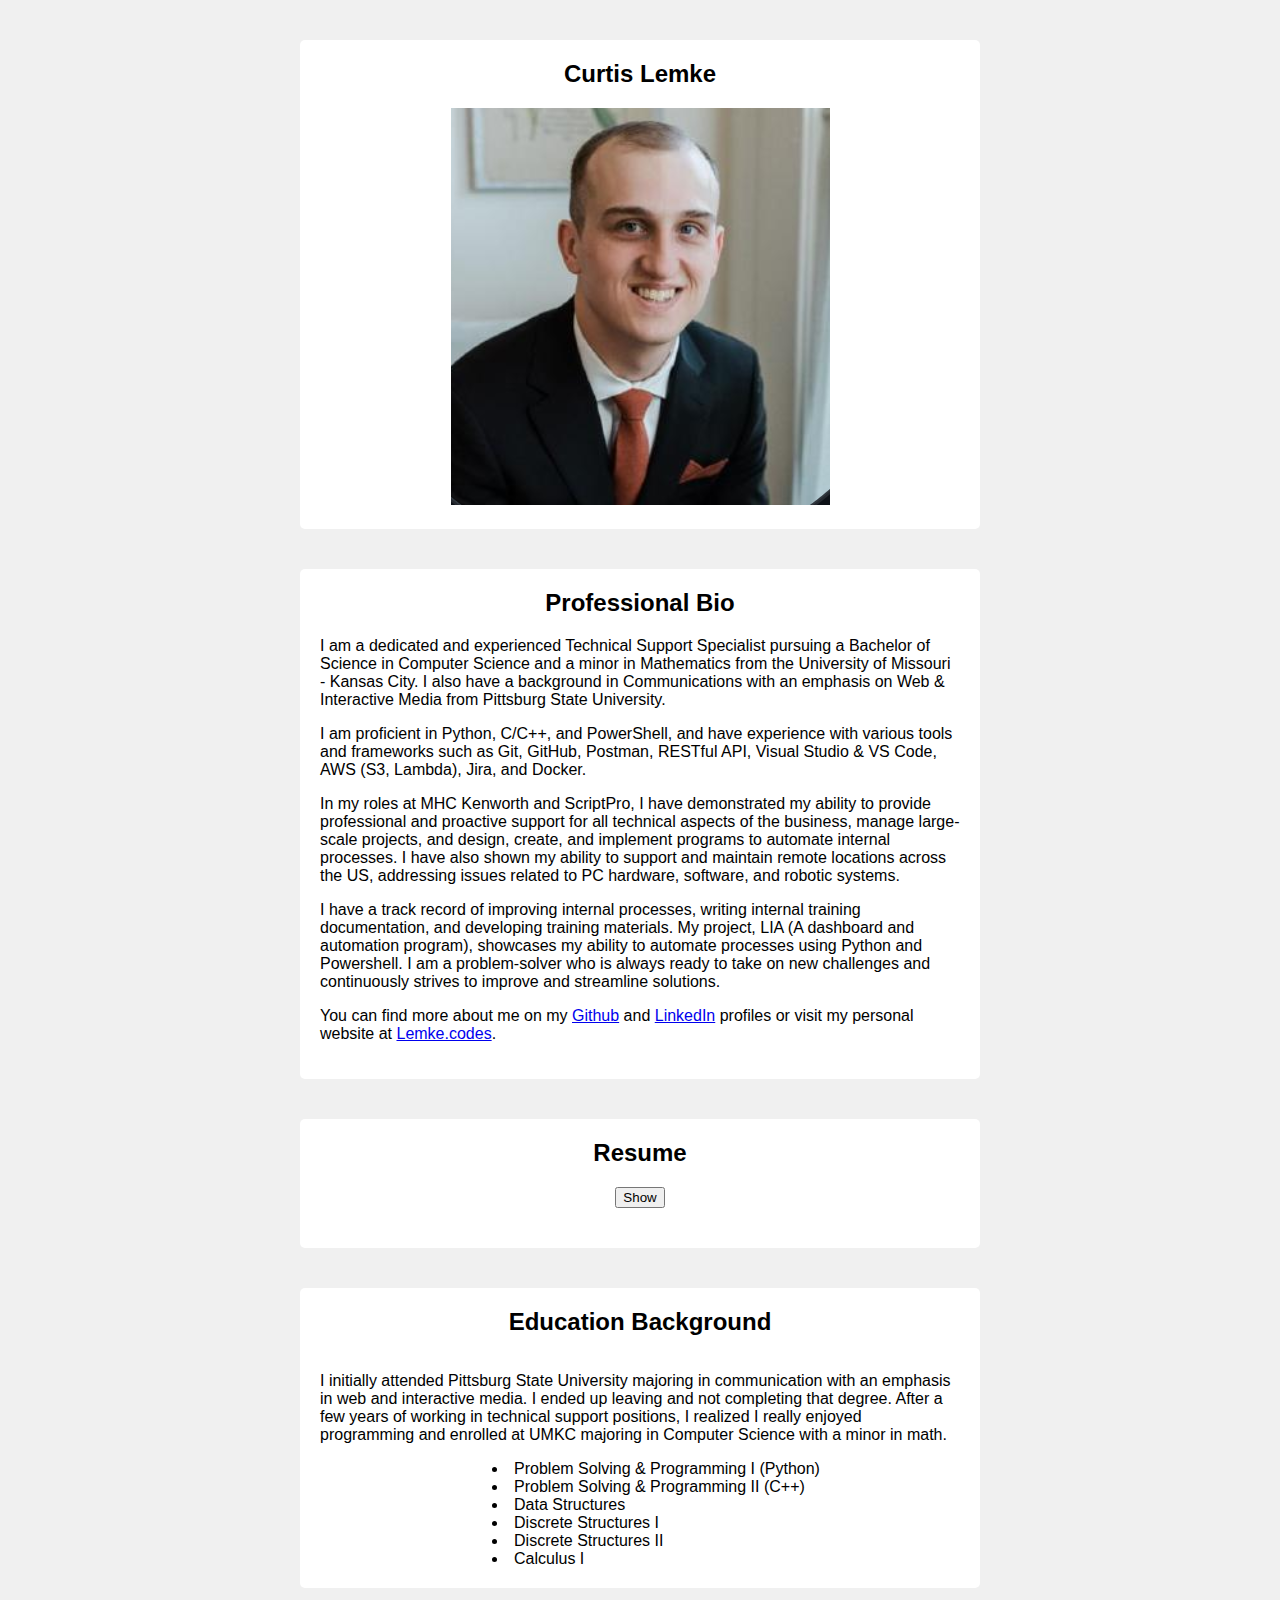
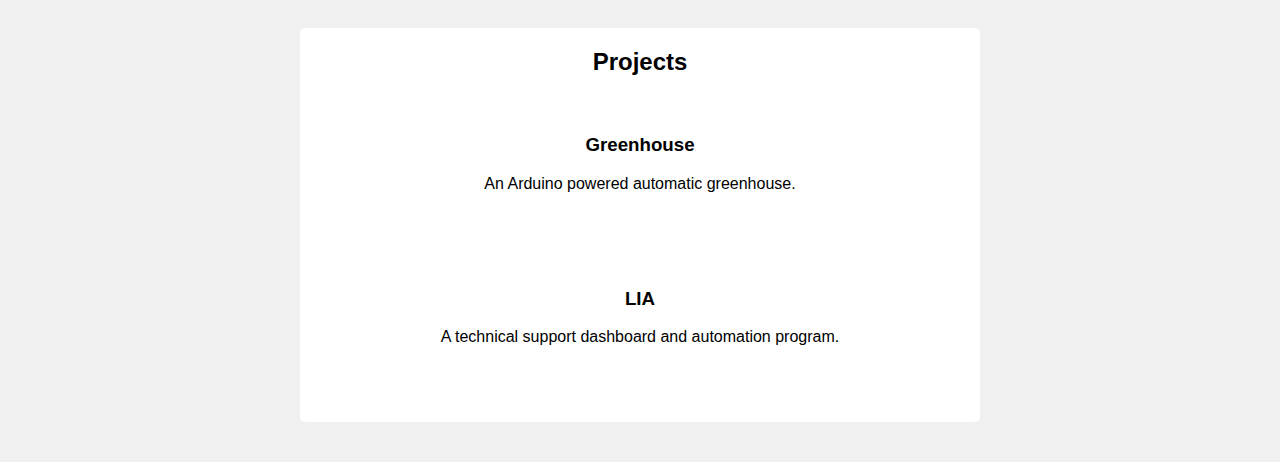
<file: index.html>
<!DOCTYPE html>
<html>
    <head>
        <title>Curtis Lemke</title>
        <link rel="stylesheet" type="text/css" href="styles.css">
    </head>
<body>

    <div class="section" id="image">
        <h2>Curtis Lemke</h2>
        <img src="headshot.png" alt="Your Name">
    </div>

    <div class="section" id="bio">
        <h2>Professional Bio</h2>
        <p>
            I am a dedicated and experienced Technical Support Specialist pursuing a Bachelor of Science in Computer Science 
            and a minor in Mathematics from the University of Missouri - Kansas City. I also have a background in Communications 
            with an emphasis on Web & Interactive Media from Pittsburg State University.
        </p>
        <p>
            I am proficient in Python, C/C++, and PowerShell, and have experience with various tools and frameworks such as 
            Git, GitHub, Postman, RESTful API, Visual Studio & VS Code, AWS (S3, Lambda), Jira, and Docker.
        </p>
        <p>
            In my roles at MHC Kenworth and ScriptPro, I have demonstrated my ability to provide professional and proactive 
            support for all technical aspects of the business, manage large-scale projects, and design, create, and implement 
            programs to automate internal processes. I have also shown my ability to support and maintain remote locations across 
            the US, addressing issues related to PC hardware, software, and robotic systems.
        </p>
        <p>
            I have a track record of improving internal processes, writing internal training documentation, and developing training 
            materials. My project, LIA (A dashboard and automation program), showcases my ability to automate processes using Python and Powershell. 
            I am a problem-solver who is always ready to take on new challenges and continuously strives to improve and streamline solutions.
        </p>
        <p>
        You can find more about me on my <a href="https://github.com/Curtisx1">Github</a> and <a href="https://www.linkedin.com/in/curtisx1/">LinkedIn</a> profiles or visit my personal website at <a href="http://Lemke.codes">Lemke.codes</a>.
        </p>
    </div>

    <div class="section" id="resume">
        <h2>Resume</h2>
        <button id="displayButton">Show</button>
        <iframe id="resumeFrame" style="display:none;width:100%;height:100vh;"></iframe>
    </div>

    <div class="section centered" id="education">
        <h2>Education Background</h2>
        <p>I initially attended Pittsburg State University majoring in communication with an emphasis in web and interactive media. 
        I ended up leaving and not completing that degree. After a few years of working in technical support positions, I realized I really enjoyed programming 
        and enrolled at UMKC majoring in Computer Science with a minor in math. </p>
        <ul class="course-list">
            <li>Problem Solving & Programming I (Python)</li>
            <li>Problem Solving & Programming II (C++)</li>
            <li>Data Structures</li>
            <li>Discrete Structures I</li>
            <li>Discrete Structures II</li>
            <li>Calculus I</li>
        </ul>
    </div>

    <div class="section" id="projects">
        <h2>Projects</h2>
        <a href="greenhouse.html" class="project">
            <h3>Greenhouse</h3>
            <p>An Arduino powered automatic greenhouse.</p>
        </a>
        <a href="lia.html" class="project">
            <h3>LIA</h3>
            <p>A technical support dashboard and automation program.</p>
        </a>
        <!-- Add more projects as needed -->
    </div>

    <script>
        document.getElementById('displayButton').addEventListener('click', function() {
            var frame = document.getElementById('resumeFrame');
            var button = document.getElementById('displayButton');
            if (frame.style.display === 'none') {
                frame.src = 'lemke_resume_2024.pdf';
                frame.style.display = 'block';
                button.textContent = 'Hide';
            } else {
                frame.style.display = 'none';
                button.textContent = 'Show';
            }
        });
        </script>

</body>
</html>
</file>
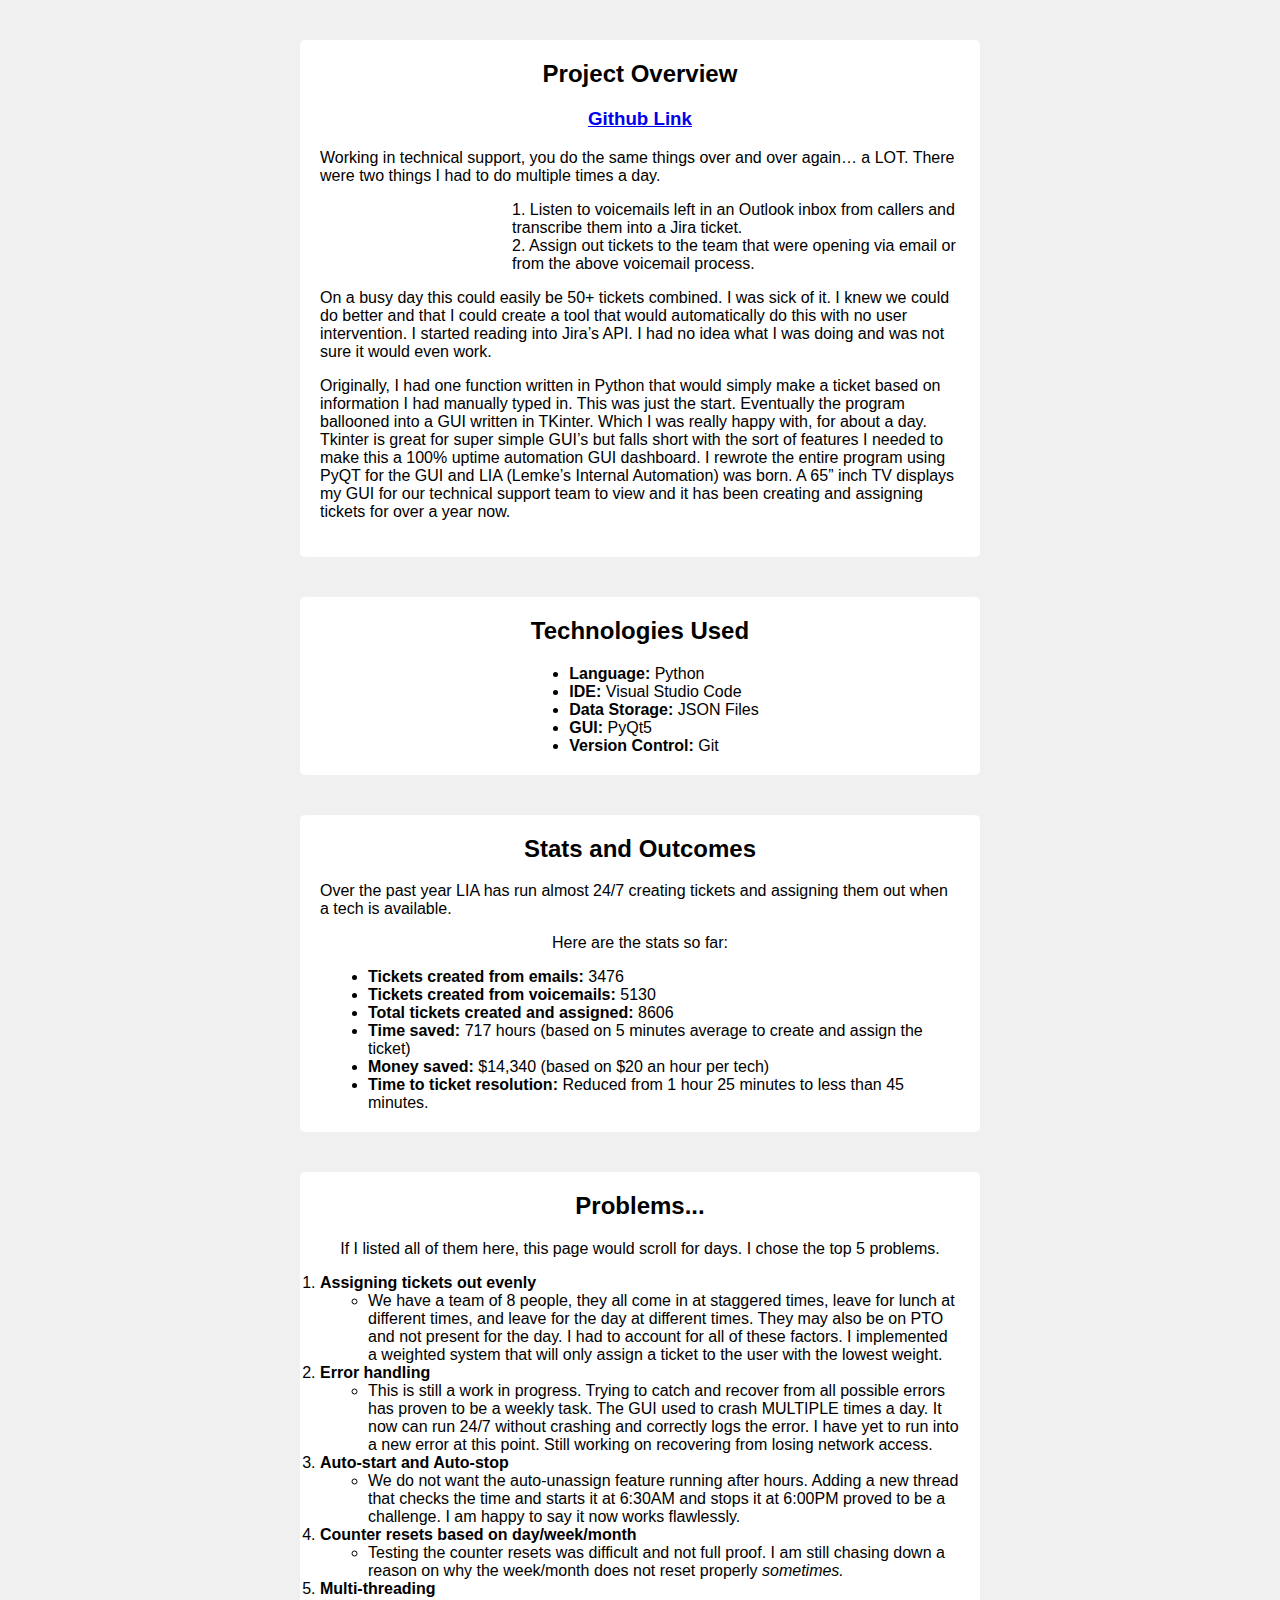
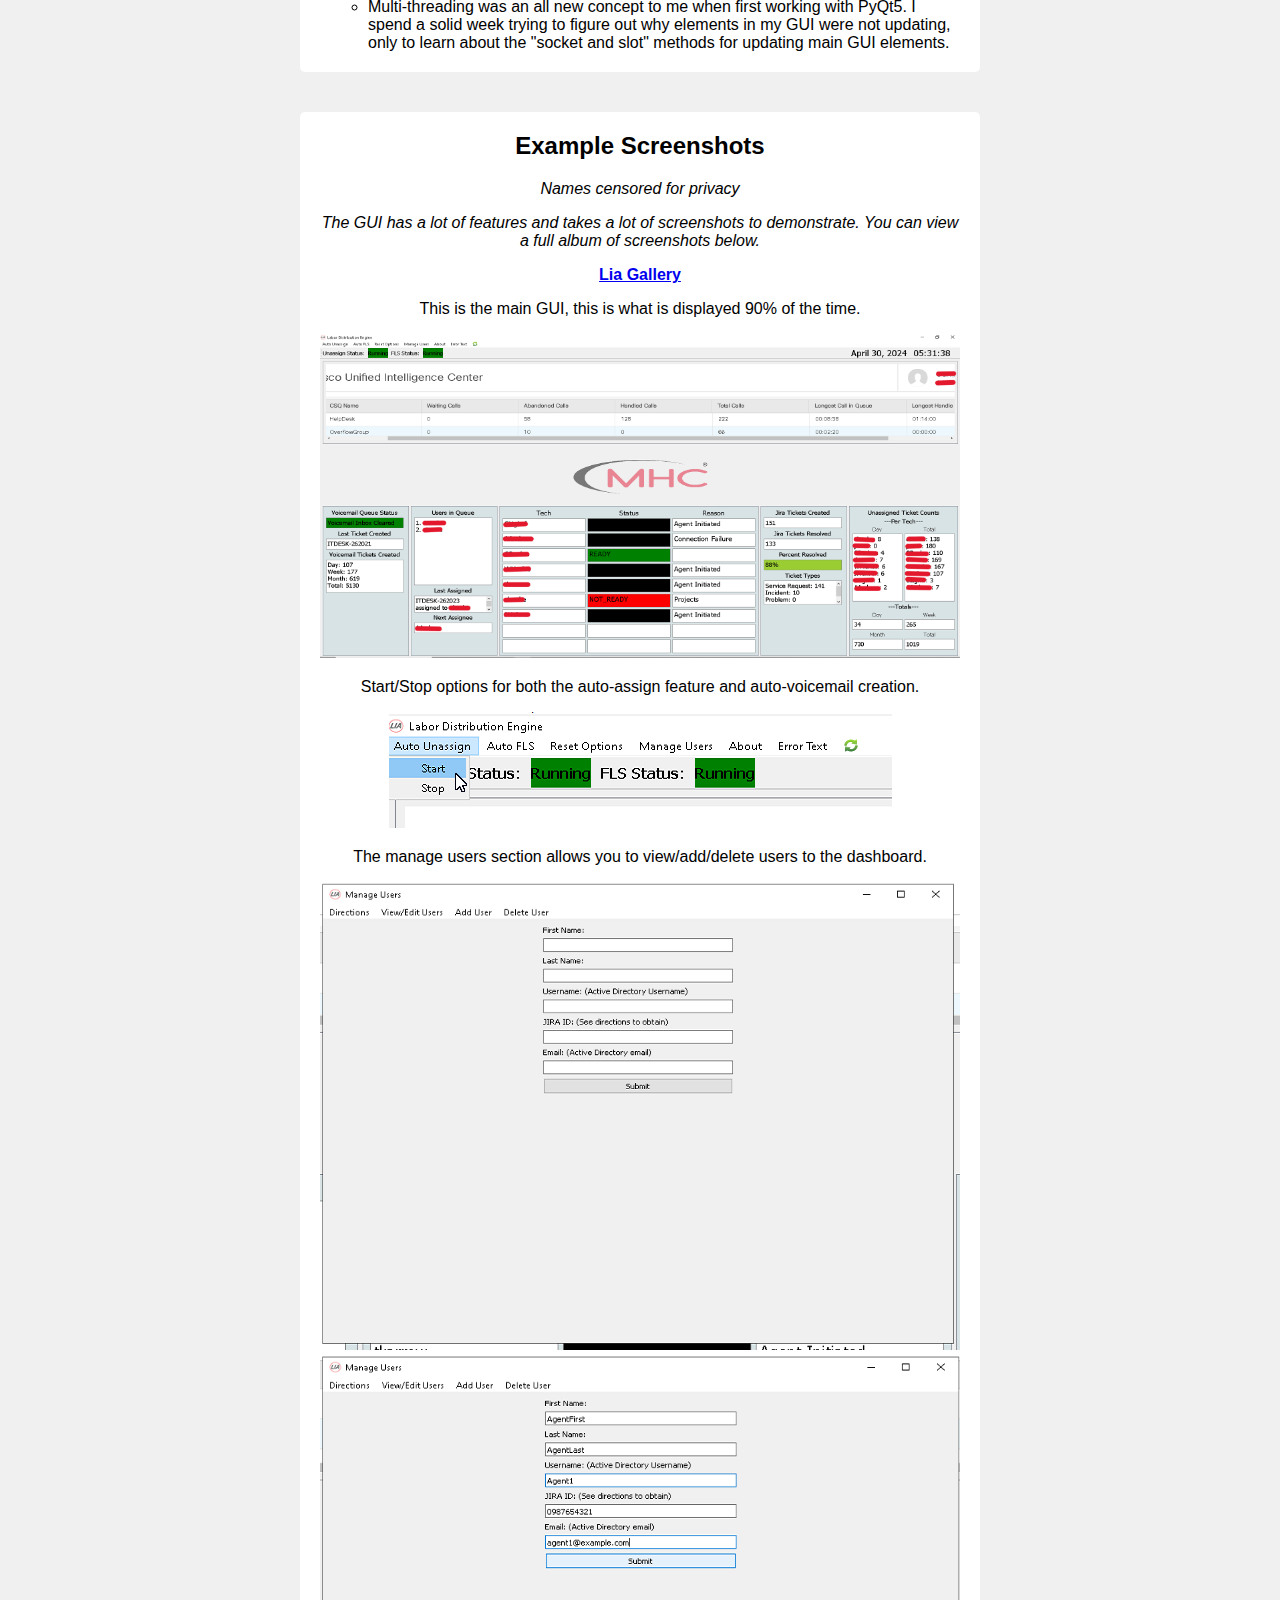
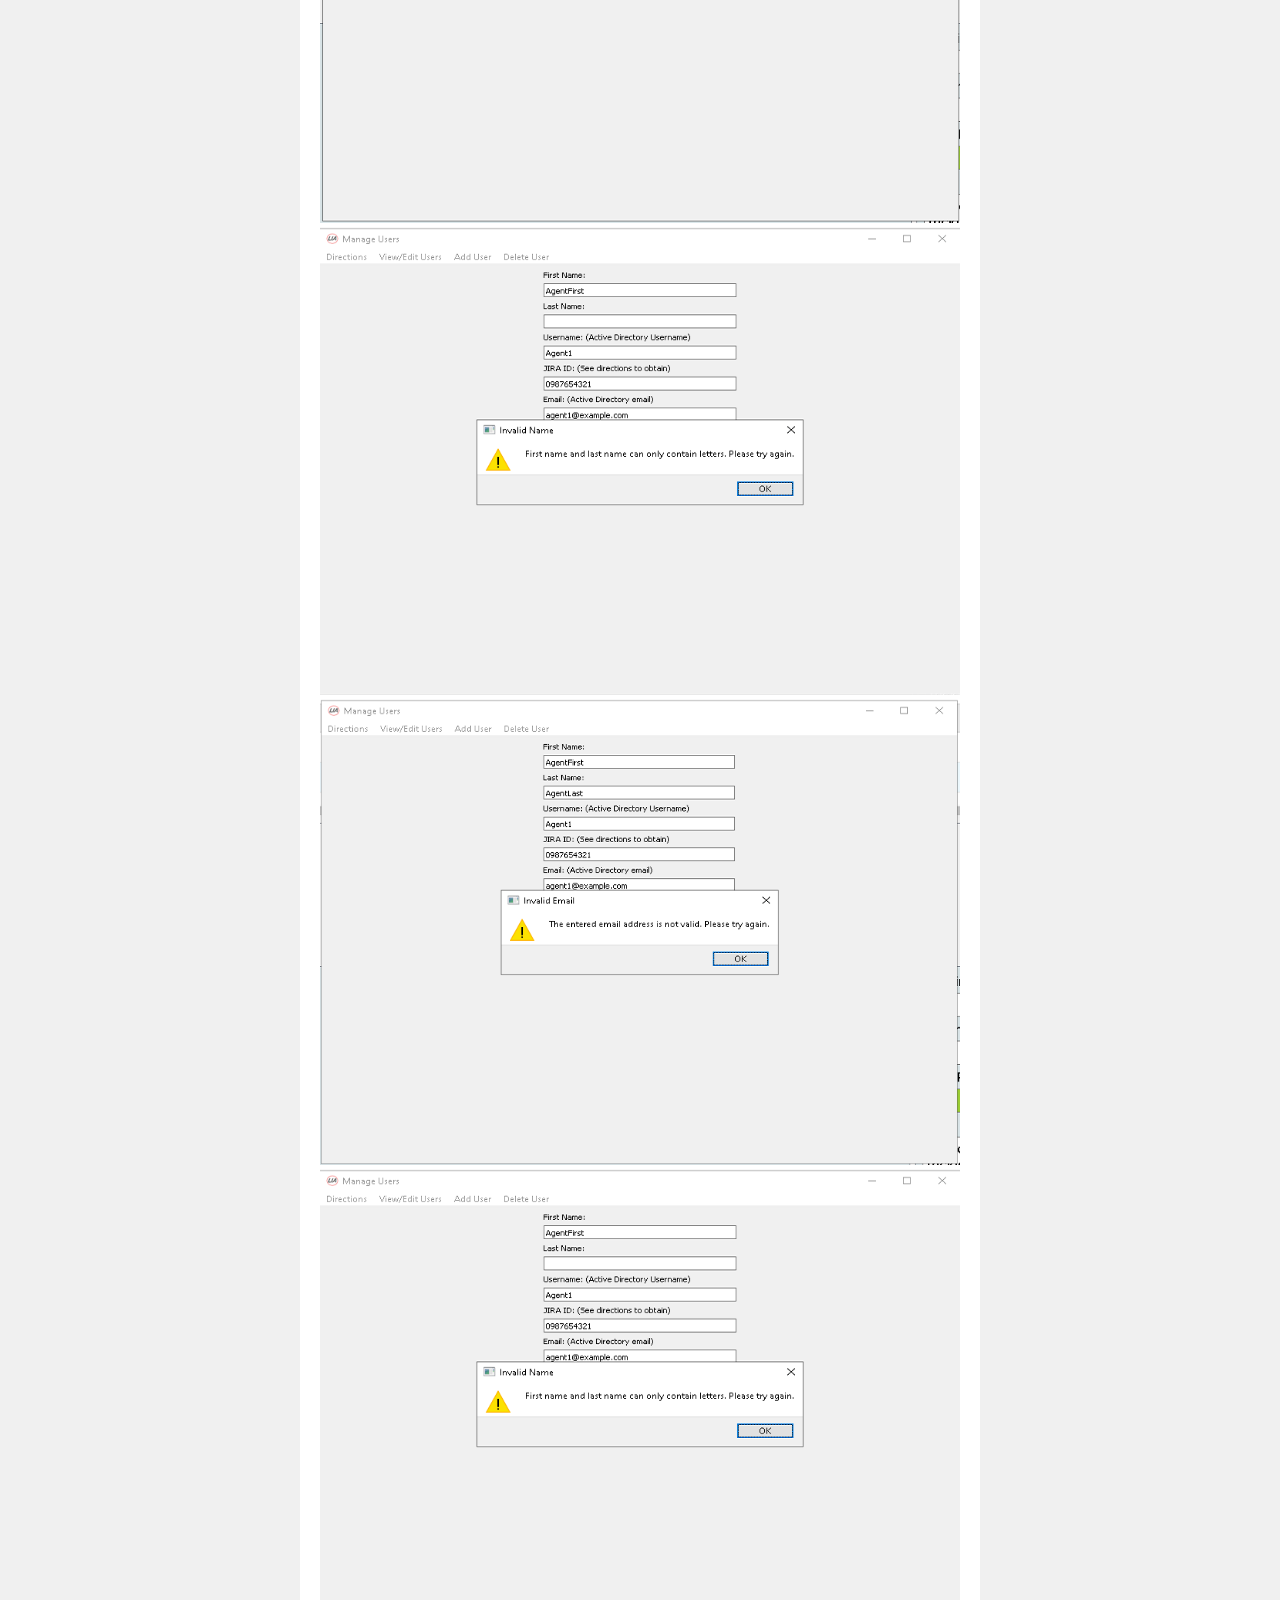
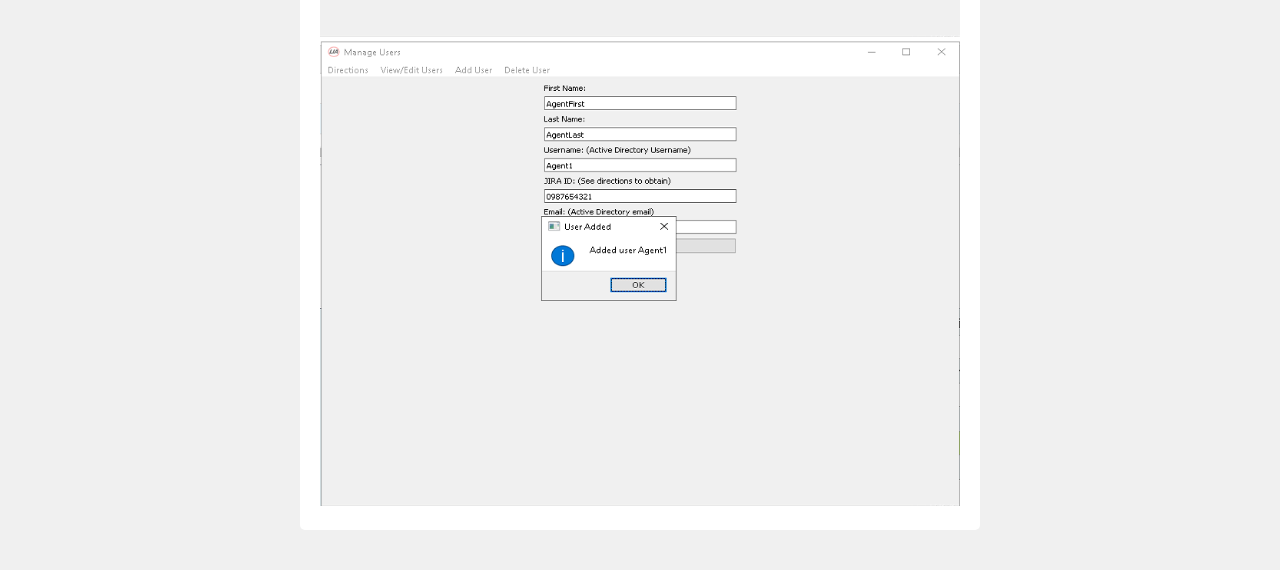
<file: lia.html>
<!DOCTYPE html>
<html>
<head>
    <title>LIA Project</title>
    <link rel="stylesheet" type="text/css" href="styles.css">
</head>
<body>

    <!-- Overview Section -->
    <div class="section" id="overview">
        <h2>Project Overview</h2>
        <h3><a href="https://github.com/Curtisx1/LIA-Public" target="_blank">Github Link</a></h3>
        <p>
            Working in technical support, you do the same things over and over again… a LOT. 
            There were two things I had to do multiple times a day. 
        </p>
        <p style="margin-left: 12em;">
            1.	Listen to voicemails left in an Outlook inbox from callers and transcribe them into a Jira ticket.<br>
            2.	Assign out tickets to the team that were opening via email or from the above voicemail process.

        </p>
        <p>
            On a busy day this could easily be 50+ tickets combined. I was sick of it. 
            I knew we could do better and that I could create a tool that would automatically do this with no user intervention.
            I started reading into Jira’s API. I had no idea what I was doing and was not sure it would even work.
        </p>
        <p>
            Originally, I had one function written in Python that would simply make a ticket based on information I had manually typed in. This was just the start. 
            Eventually the program ballooned into a GUI written in TKinter. Which I was really happy with, for about a day. 
            Tkinter is great for super simple GUI’s but falls short with the sort of features I needed to make this a 100% uptime automation GUI dashboard. 
            I rewrote the entire program using PyQT for the GUI and LIA (Lemke’s Internal Automation) was born.
            A 65” inch TV displays my GUI for our technical support team to view and it has been creating and assigning tickets for over a year now. 
        </p>
    </div>

    <!-- Overview Section - Tech stack used -->
    <div class="section" id="overview">
        <h2>Technologies Used</h2>
        <ul>
            <li><strong>Language: </strong>Python</li>
            <li><strong>IDE: </strong>Visual Studio Code</li>
            <li><strong>Data Storage: </strong>JSON Files</li>
            <li><strong>GUI: </strong>PyQt5</li>
            <li><strong>Version Control: </strong>Git</li>
        </ul>
    </div>
    <!-- Overview Section -  Stats and Outcomes -->
    <div class="section" id="overview">
        <h2>Stats and Outcomes</h2>
        <p>Over the past year LIA has run almost 24/7 creating tickets and assigning them out when a tech is available.</p>
        <p style="text-align: center;">
            Here are the stats so far:
        </p>
        
        <ul>
            <li><strong>Tickets created from emails: </strong>3476</li>
            <li><strong>Tickets created from voicemails: </strong>5130</li>
            <li><strong>Total tickets created and assigned: </strong>8606</li>
            <li><strong>Time saved: </strong>717 hours (based on 5 minutes average to create and assign the ticket)</li>
            <li><strong>Money saved: </strong>$14,340 (based on $20 an hour per tech)</li>
            <li><strong>Time to ticket resolution: </strong>Reduced from 1 hour 25 minutes to less than 45 minutes.</li>
        </ul>
    </div>

    <!-- Overview Section -  Problems! -->
    <div class="section" id="overview">
        <h2>Problems...</h2>
        <p style="text-align: center;">If I listed all of them here, this page would scroll for days. I chose the top 5 problems.</p>
        
        <ol>
            <li><strong>Assigning tickets out evenly</strong></li>
                <ul>
                    <li>
                        We have a team of 8 people, they all come in at staggered times, leave for lunch at different times,
                        and leave for the day at different times. They may also be on PTO and not present for the day.
                        I had to account for all of these factors. I implemented a weighted system that will only assign a ticket
                        to the user with the lowest weight.
                    </li>
                </ul>
            <li><strong>Error handling</strong></li>
            <ul>
                <li>
                    This is still a work in progress. Trying to catch and recover from all possible errors has proven to be a 
                    weekly task. The GUI used to crash MULTIPLE times a day. It now can run 24/7 without crashing and correctly logs the error. 
                    I have yet to run into a new error at this point. Still working on recovering from losing network access.
                </li>
            </ul>
            <li><strong>Auto-start and Auto-stop</strong></li>
            <ul>
                <li>
                    We do not want the auto-unassign feature running after hours. Adding a new thread that checks the time and starts it at
                    6:30AM and stops it at 6:00PM proved to be a challenge. I am happy to say it now works flawlessly.
                </li>
            </ul>
            <li><strong>Counter resets based on day/week/month</strong></li>
            <ul>
                <li>
                    Testing the counter resets was difficult and not full proof. I am still chasing down a reason on why the week/month 
                    does not reset properly <i>sometimes.</i>
                </li>
            </ul>
            <li><strong>Multi-threading</strong></li>
            <ul>
                <li>
                    Multi-threading was an all new concept to me when first working with PyQt5. I spend a solid week trying to figure out why
                    elements in my GUI were not updating, only to learn about the "socket and slot" methods for updating main GUI elements.
                </li>
            </ul>
        </ol>
    </div>
    <!-- Example Screenshots Section -->
    <div class="section" id="screenshots">
        <h2>Example Screenshots</h2>
        <div class="screenshot">
            <p style="text-align: center;"><i>Names censored for privacy</i></p>
            <p style="text-align: center;"><i>The GUI has a lot of features and takes a lot of screenshots to demonstrate. You can view a full album of screenshots below.</i></p>
            <p style="text-align: center;"><strong><a href="lia_gallery.html" target="_blank">Lia Gallery</a></strong></p>
            <p style="text-align: center;">This is the main GUI, this is what is displayed 90% of the time.</p>            
            <img src="example_screenshots/normal_run_screen.png" alt="LIA Screenshot 1">
        </div>

        <div class="screenshot">
            <p style="text-align: center;">Start/Stop options for both the auto-assign feature and auto-voicemail creation.</p>
            <img src="example_screenshots/start_stop_options.png" alt="LIA Screenshot 2">
        </div>

        <div class="screenshot">
            <p style="text-align: center;">The manage users section allows you to view/add/delete users to the dashboard.</p>
            <img src="example_screenshots/add_user.png" alt="LIA Screenshot 3">
            <img src="example_screenshots/add_user1.png" alt="LIA Screenshot 4">
            <img src="example_screenshots/add_user_form_validation.png" alt="LIA Screenshot 5">
            <img src="example_screenshots/add_user_invalid_email.png" alt="LIA Screenshot 6">
            <img src="example_screenshots/add_user_form_validation.png" alt="LIA Screenshot 7">
            <img src="example_screenshots/agent_added.png" alt="LIA Screenshot 8">
        </div>
    </div>

</body>
</html>
</file>
<file: styles.css>
#displayButton {
    margin-bottom: 20px;
}

body {
    font-family: Arial, sans-serif;
    margin: 0;
    padding: 0;
    background-color: #f0f0f0;
}

.section {
    margin: 40px auto;
    padding: 20px;
    background-color: #fff;
    border-radius: 5px;
    text-align: center;
    width: 90%;
}

@media (min-width: 600px) {
    .section {
        width: 75%;
    }
}

@media (min-width: 900px) {
    .section {
        width: 50%;
    }
}

.section h2 {
    margin-top: 0;
}

.section img {
    max-width: 100%;
}

.course-list {
    list-style-position: inside;
    text-align: left;
    padding-left: 0;
}

.centered {
    display: flex;
    flex-direction: column;
    align-items: center;
}

p {
    text-align: left;
}

.section#video {
    width: 100%; /* Take up the full width of its parent */
    max-width: 1280px; /* Adjust as needed */
    margin: 0 auto; /* Center the video if the parent is larger */
}

.section#video video {
    width: 100%;
    height: auto;
}

.project p {
    text-align: center;
}

.project a {
    text-decoration: none;
}

.project p {
    text-align: center;
}

.project a {
    text-decoration: none;
}

.project {
    display: block; /* Make the link behave like a block-level element */
    padding: 20px;
    margin-bottom: 20px;
    text-decoration: none;
    color: inherit; /* Make the text color the same as non-link text */
    transition: background-color 0.5s ease; /* Smooth transition */
    box-sizing: border-box; /* Include padding and border in total width and height */
}

.project:hover {
    background-color: #f0f0f0; /* Change the background color when the link is hovered over */
}

ul {
    display: inline-block; /* Makes the ul behave like an inline element */
    text-align: left; /* Ensures text inside ul is left-aligned */
    padding-left: 0; /* Remove default padding */
    margin: 0; /* Optional: Remove margin to tightly fit content */
    margin-left: 2em; /* Adjust this value for more or less indentation */
    padding-left: 1em; /* Add some inner padding to the list */
}

ol {
    display: inline-block; /* Makes the ul behave like an inline element */
    text-align: left; /* Ensures text inside ul is left-aligned */
    padding-left: 0; /* Remove default padding */
    margin: 0; /* Optional: Remove margin to tightly fit content */
}

li {
    text-align: left;
}

.gallery img {
    width: 150px; /* Adjust the size */
    margin: 10px; /* Adjust the spacing */
    cursor: pointer;
}
</file>
